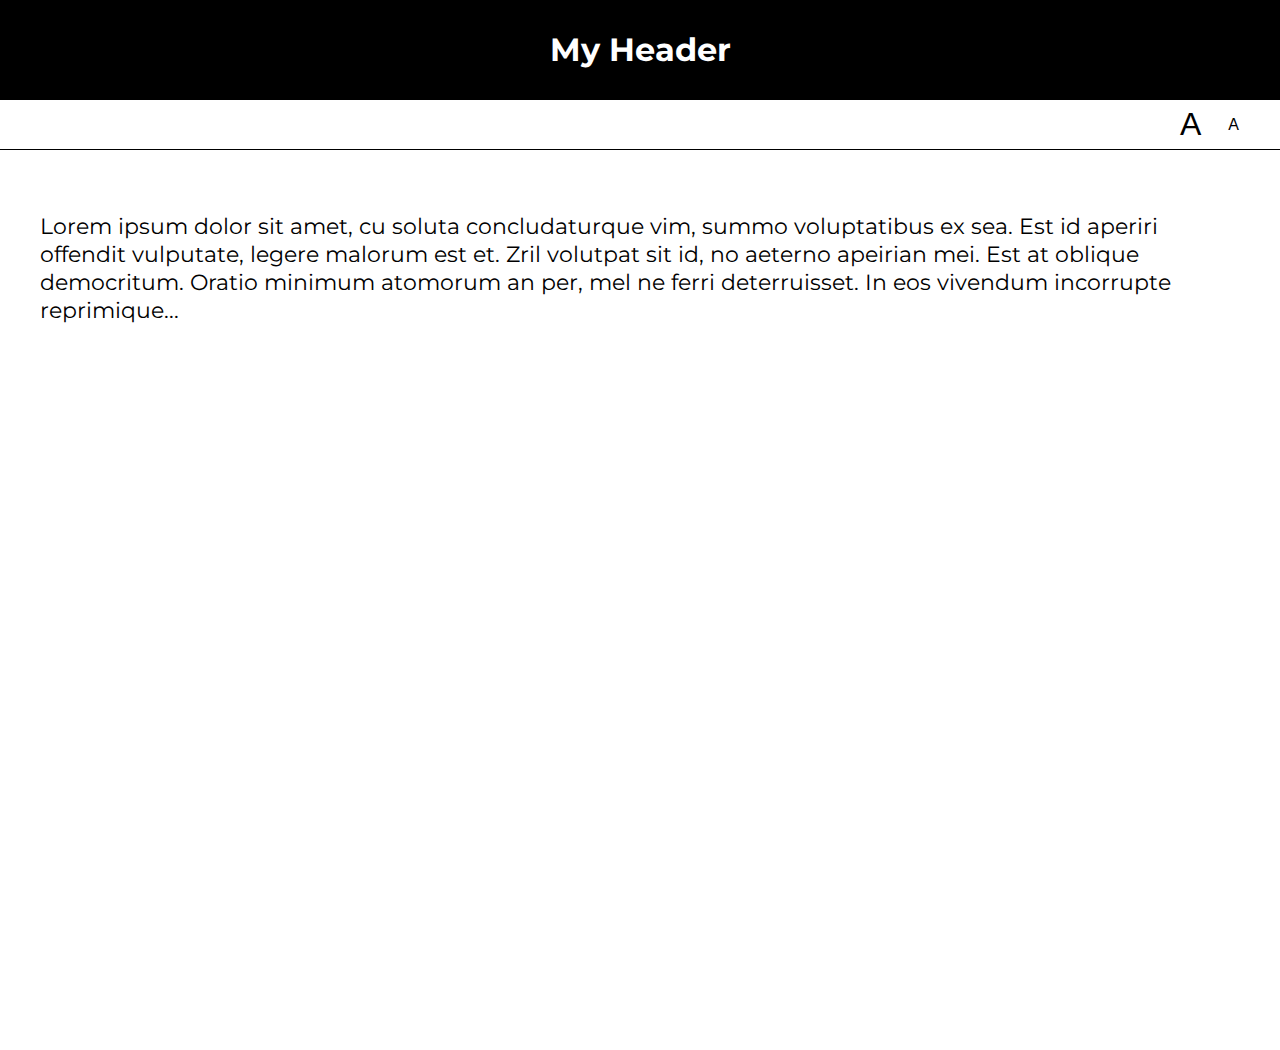
<file: lab05/01-font-switcher/index.html>
<!DOCTYPE html>
<html lang="en">
<head>
    <meta charset="UTF-8">
    <title>Lab 05: Font Switcher</title>
      <link rel="stylesheet" href="../style.css">
      <script src="index.js" defer></script>
</head>
<body class="high-contrast">
    <div class="container">

        <header><h1>My Header</h1></header>

        <nav>
            <button id="a1" title="Make font bigger">A</button>
            <button id="a2" title="Make font smaller">A</button>
        </nav>

        <div class="content">
            <p>
                Lorem ipsum dolor sit amet, cu soluta concludaturque vim,
                summo voluptatibus ex sea. Est id aperiri offendit vulputate,
                legere malorum est et. Zril volutpat sit id, no aeterno apeirian
                mei. Est at oblique democritum. Oratio minimum atomorum an per,
                mel ne ferri deterruisset. In eos vivendum incorrupte reprimique...
            </p>
        </div>

    </div>
</body>
</html>
</file>
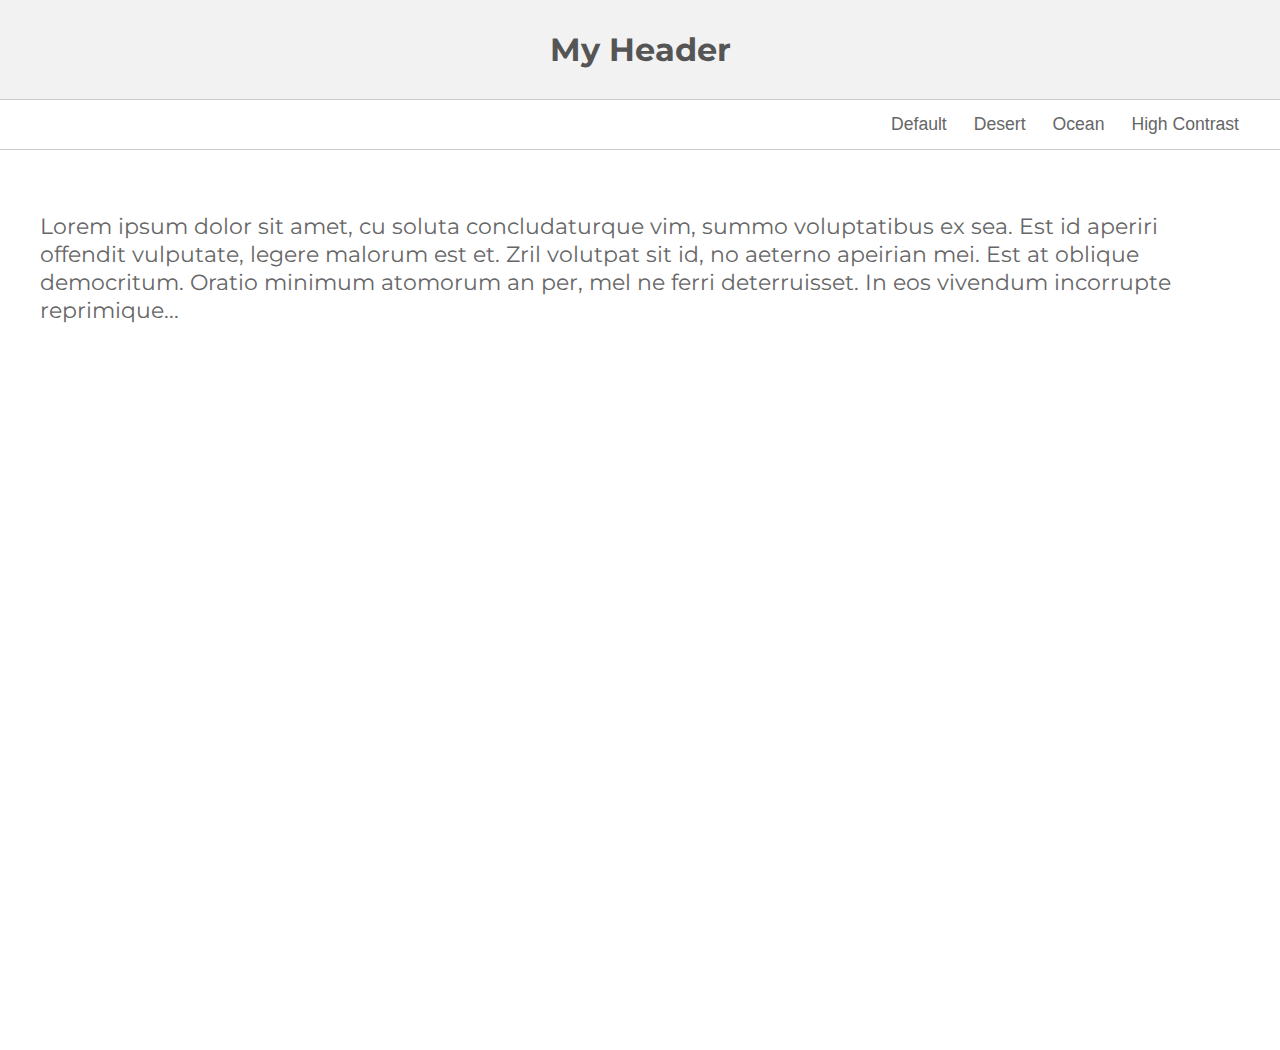
<file: lab05/02-theme-switcher/index.html>
<!DOCTYPE html>
<html lang="en" >

<head>
    <meta charset="UTF-8">
    <title>Lab 05: Theme Switcher</title>
    <link rel="stylesheet" href="../style.css">
    <script src="index.js" defer></script>
  
</head>

<body>

    <section class="container">
        <header><h1>My Header</h1></header>
        <nav>
            <button id="default" title="Change to 'Default' theme">Default</button>
            <button id="desert" title="Change to 'Desert' theme">Desert</button>
            <button id="ocean" title="Change to 'Ocean' theme">Ocean</button>
            <button id="high-contrast" title="Change to 'High Contrast' theme">High Contrast</button>
        </nav>
        <div class="content">
            <p>Lorem ipsum dolor sit amet, cu soluta concludaturque vim, summo voluptatibus ex sea. Est id aperiri offendit vulputate, legere malorum est et. Zril volutpat sit id, no aeterno apeirian mei. Est at oblique democritum. Oratio minimum atomorum an per,
            mel ne ferri deterruisset. In eos vivendum incorrupte reprimique...</p>
        </div>
    </section>
</body>

</html>
</file>
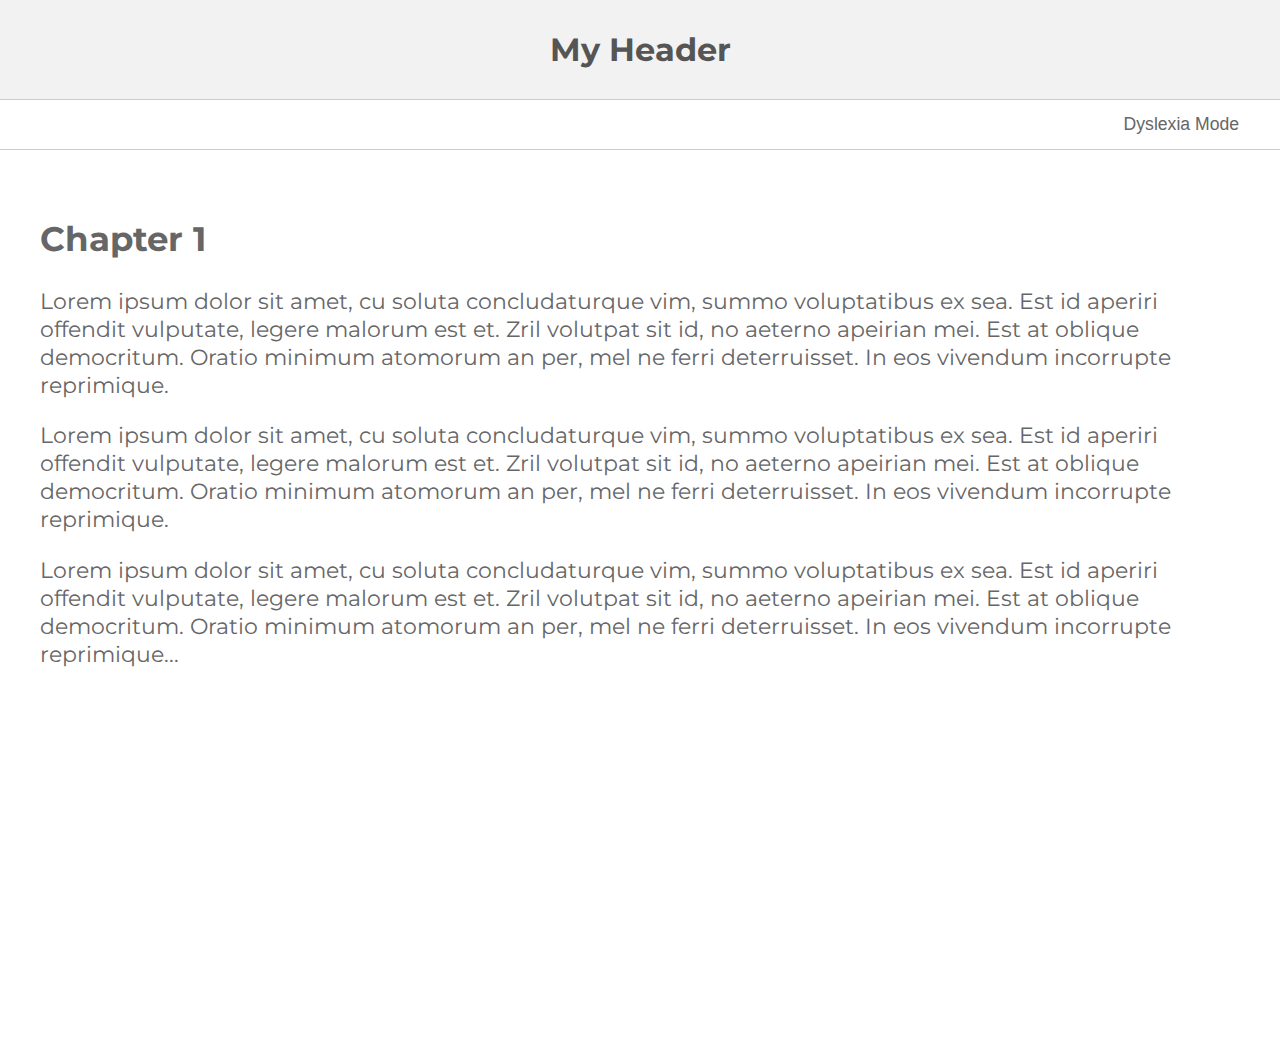
<file: lab05/03-dyslexia-mode/index.html>
<!DOCTYPE html>
<html lang="en">
<head>
    <meta charset="UTF-8">
    <title>Lab 05: Dyslexia Mode</title>
      <link rel="stylesheet" href="../style.css">
      <script src="index.js" defer></script>
</head>
<body>
    <div class="container">

        <header><h1>My Header</h1></header>

        <nav>
            <button id="dyslexia-toggle" href="#">Dyslexia Mode</button>
        </nav>

        <div class="content">
            <h2>Chapter 1</h2>
            <p>
                Lorem ipsum dolor sit amet, cu soluta concludaturque vim,
                summo voluptatibus ex sea. Est id aperiri offendit vulputate,
                legere malorum est et. Zril volutpat sit id, no aeterno apeirian
                mei. Est at oblique democritum. Oratio minimum atomorum an per,
                mel ne ferri deterruisset. In eos vivendum incorrupte reprimique.

            </p>

            <p>
                Lorem ipsum dolor sit amet, cu soluta concludaturque vim,
                summo voluptatibus ex sea. Est id aperiri offendit vulputate,
                legere malorum est et. Zril volutpat sit id, no aeterno apeirian
                mei. Est at oblique democritum. Oratio minimum atomorum an per,
                mel ne ferri deterruisset. In eos vivendum incorrupte reprimique.
                
            </p>

            <p>
                Lorem ipsum dolor sit amet, cu soluta concludaturque vim,
                summo voluptatibus ex sea. Est id aperiri offendit vulputate,
                legere malorum est et. Zril volutpat sit id, no aeterno apeirian
                mei. Est at oblique democritum. Oratio minimum atomorum an per,
                mel ne ferri deterruisset. In eos vivendum incorrupte reprimique...
                
            </p>
        </div>

    </div>
</body>
</html>
</file>
<file: lab05/style.css>
@import url(https://fonts.googleapis.com/css?family=Montserrat:400,700);

document, body {
   margin: 0px;
   font-family: 'Montserrat';
}

body * {
   box-sizing: border-box;
}

.container {
    min-height: 100vh;
    display: flex;
    flex-direction: column;
}

header, nav {
   display: flex;
   justify-content: center;
   height: 100%;
}

header {
    align-items: center;
    color: #555;
    border-bottom: solid 1px #CCC;
    background-color: #F2F2F2;
    height: 100px;
}
nav {
    height: 50px;
    border-bottom: solid 1px #CCC;
    justify-content: flex-end;
    padding-right: 20px;
}

button {
    background-color: transparent;
    border: 0px;
    text-decoration: none;
    font-size: 1.1em;
    color: #666;
    margin-right: 15px;
}

#a1 {
   font-size: 2em;
}
#a2 {
   font-size: 1em;
}

.content {
   padding: 40px;
   font-size: 1.4em;
   color: #666;
   min-height: 100vh;
}


/******************/
/* Custom Classes */
/******************/

.ocean header {
   background: #434a6c;
   color: white;
   font-family: 'Montserrat';
}
.ocean button, .ocean .content {
    color: #434a6c;
}
.ocean .content {
   background: #99cccc;
   line-height: 1.6em;
}
.ocean header, .ocean nav {
    border-bottom: solid 1px #434a6c;
}

.desert header {
    background: #A8651E;
    color: #EFDEC2;
}
.desert button {
    color: #A8651E;
}
.desert .content {
    background: #EFDEC2;
    color: #A8651E;
}
.desert header, .desert nav {
    border-bottom: solid 1px #774713;
}

.high-contrast header {
    background: black;
    color: white;
}
.high-contrast .content {
    background: white;
    color: black;
}
.high-contrast header, .high-contrast nav {
    border-bottom: solid 1px black;
}
.high-contrast header {
    background: black;
    color: white;
}
.high-contrast button {
    color: black;
}
.dyslexia-mode {
    letter-spacing: 0.35ch;
    word-spacing: 1.225ch; /* 3.5x letter-spacing */
    font-variant-ligatures: none; /* explicitly disable ligatures */
    line-height: 2.0;
    color: black;
    font-size: 120%;
}

.dyslexia-mode .content {
    max-width: 800px;
    align-self: center;
}
.dyslexia-mode header h1, 
.dyslexia-mode button, 
.dyslexia-mode .content {
    color: black;
}

.dyslexia-mode p {
    margin-top: 3.5em;
}
</file>
